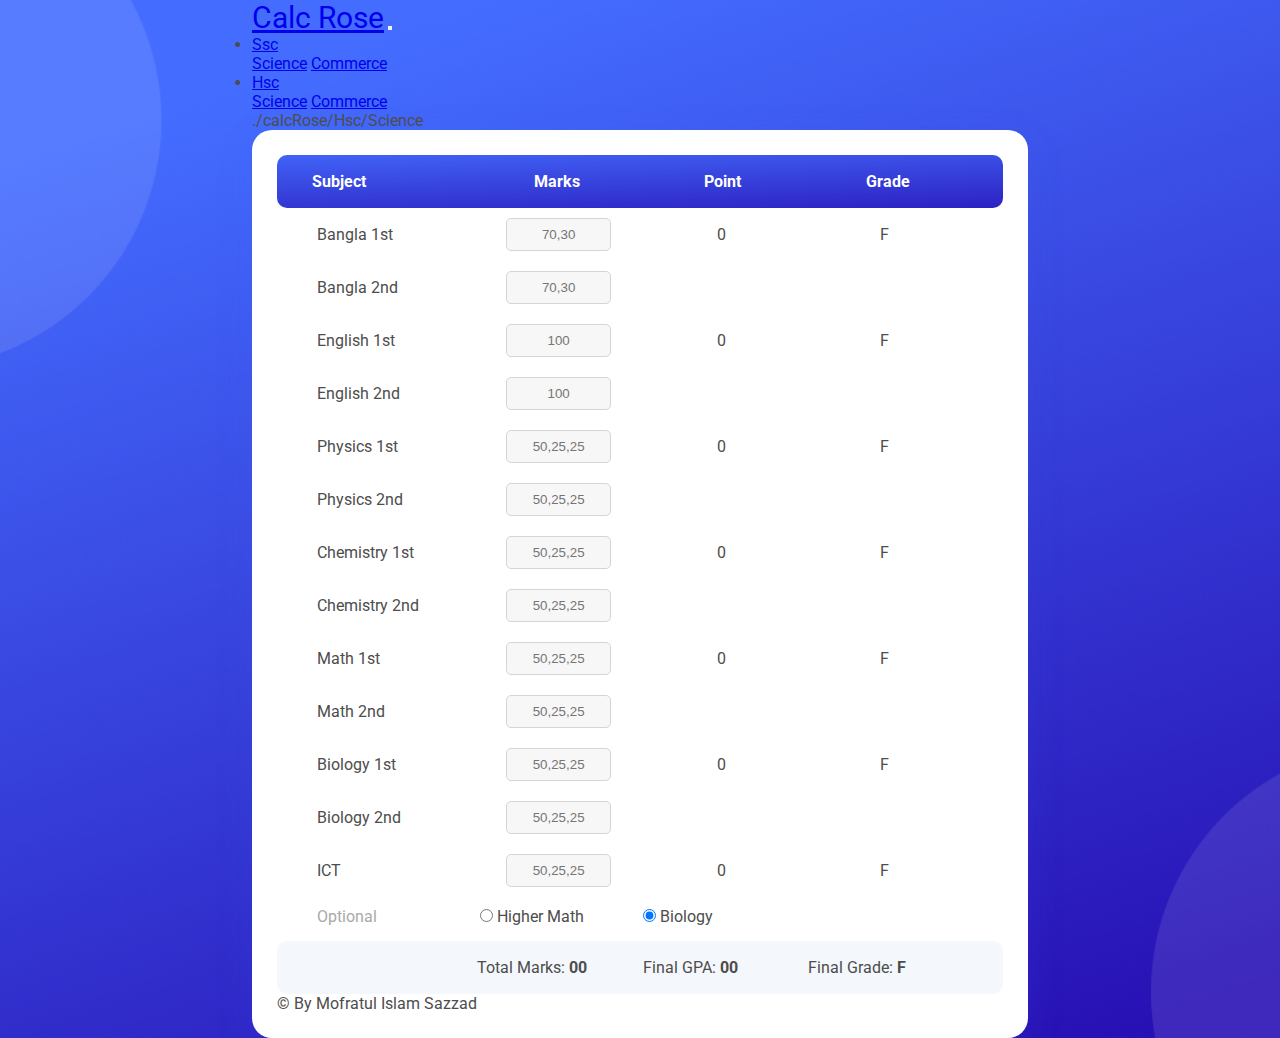
<file: hsc/html/science.html>
<!DOCTYPE html>
<html lang="en">

<head>
    <meta charset="UTF-8" />
    <meta name="viewport" content="width=device-width, initial-scale=1.0" />
    <title>Calc Rose</title>
    <link href="https://fonts.googleapis.com/css2?family=Roboto:wght@400;700&display=swap" rel="stylesheet">
    <link rel="stylesheet" href="https://cdn.jsdelivr.net/npm/bootstrap@4.5.3/dist/css/bootstrap.min.css" integrity="sha384-TX8t27EcRE3e/ihU7zmQxVncDAy5uIKz4rEkgIXeMed4M0jlfIDPvg6uqKI2xXr2" crossorigin="anonymous">
    <link rel="stylesheet" href="../../style.css" />
</head>

<body >
    
    <div class="container" >

        <nav class="navbar navbar-expand-lg navbar-light ">
            <a class="navbar-brand main-title" href="#">Calc Rose</a>
            <button class="navbar-toggler" type="button" data-toggle="collapse" data-target="#navbarNav" aria-controls="navbarNav" aria-expanded="false" aria-label="Toggle navigation">
              <span class="navbar-toggler-icon"></span>
            </button>
            <div class="collapse navbar-collapse" id="navbarNav">
              <ul class="navbar-nav">
                <li class="nav-item dropdown">
                    <a class="nav-link dropdown-toggle" href="#" id="navbarDropdown" role="button" data-toggle="dropdown" aria-haspopup="true" aria-expanded="false">
                      Ssc
                    </a>
                    <div class="dropdown-menu" aria-labelledby="navbarDropdown">
                      <a class="dropdown-item" href="../../ssc/html/science.html">Science</a>
                      <a class="dropdown-item" href="#">Commerce</a>
                    </div>
                  </li>
                  <li class="nav-item dropdown">
                    <a class="nav-link dropdown-toggle" href="#" id="navbarDropdown" role="button" data-toggle="dropdown" aria-haspopup="true" aria-expanded="false">
                      Hsc
                    </a>
                    <div class="dropdown-menu" aria-labelledby="navbarDropdown">
                      <a class="dropdown-item" href="#">Science</a>
                      <a class="dropdown-item" href="#">Commerce</a>
                    </div>
                  </li>
              </ul>
            </div>
          </nav>

     
        <p>./calcRose/Hsc/Science</p>
        <div class="main-box">
            <div class="header">
                <span>Subject</span>
                <span>Marks</span>
                <span>Point</span>
                <span>Grade</span>
            </div>
            <div class="body">

                <div class="row">
                    <label for="bangla1">Bangla 1st</label>
                    <div class="marks-box">
                        <input type="text" class="marks" placeholder="70,30" />
                    </div>
                    <div class="grade-box">
                        <p class='point'>0</p>
                    </div>
                    <div class="grade-box">
                        <p class='grade'>F</p>
                    </div>
                </div>
                <div class="row">
                <label for="bangla2">Bangla 2nd</label>
                <div class="marks-box">
                     <input type="text" class="marks" placeholder="70,30" />
                </div>
               
                 </div>

                <div class="row">
                    <label for="english1">English 1st</label>
                    <div class="marks-box">
                         <input type="text" class="marks" placeholder="100"/>
                    </div>
                    <div class="grade-box">
                        <p class='point'>0</p>
                    </div>
                    <div class="grade-box">
                         <p class='grade'>F</p>
                    </div>
                </div>
                <div class="row">
                    <label for="english2">English 2nd</label>
                    <div class="marks-box">
                         <input type="text" class="marks" placeholder="100" />
                    </div>
                   
                </div>
                
                <div class="row">
                    <label for="phy1">Physics 1st</label>
                    <div class="marks-box">
                         <input type="text" class="marks" placeholder="50,25,25"/>
                    </div>
                    <div class="grade-box">
                        <p class='point'>0</p>
                    </div>
                    <div class="grade-box">
                         <p class='grade'>F</p>
                    </div>
                </div>
                <div class="row">
                    <label for="phy2">Physics 2nd</label>
                    <div class="marks-box">
                         <input type="text" class="marks" placeholder="50,25,25" />
                    </div>
                   
                </div>
                <div class="row">
                    <label for="che1">Chemistry 1st</label>
                    <div class="marks-box">
                         <input type="text" class="marks" placeholder="50,25,25"/>
                    </div>
                    <div class="grade-box">
                        <p class='point'>0</p>
                    </div>
                    <div class="grade-box">
                         <p class='grade'>F</p>
                    </div>
                </div>
                <div class="row">
                    <label for="che2">Chemistry 2nd</label>
                    <div class="marks-box">
                         <input type="text" class="marks" placeholder="50,25,25" />
                    </div>
                   
                </div>
                <div class="row">
                    <label for="math1">Math 1st</label>
                    <div class="marks-box">
                         <input type="text" class="marks" placeholder="50,25,25"/>
                    </div>
                    <div class="grade-box">
                        <p class='point'>0</p>
                    </div>
                    <div class="grade-box">
                         <p class='grade'>F</p>
                    </div>
                </div>
                <div class="row">
                    <label for="math2">Math 2nd</label>
                    <div class="marks-box">
                         <input type="text" class="marks" placeholder="50,25,25"/>
                    </div>
                   
                </div>
                <div class="row">
                    <label for="bio1">Biology 1st</label>
                    <div class="marks-box">
                         <input type="text" class="marks" placeholder="50,25,25"/>
                    </div>
                    <div class="grade-box">
                        <p class='point'>0</p>
                    </div>
                    <div class="grade-box">
                         <p class='grade'>F</p>
                    </div>
                </div>
                <div class="row">
                    <label for="bio2">Biology 2nd</label>
                    <div class="marks-box">
                         <input type="text" class="marks" placeholder="50,25,25" />
                    </div>
                   
                </div>
                <div class="row">
                    <label for="ict">ICT</label>
                    <div class="marks-box">
                         <input type="text" class="marks" placeholder="50,25,25"/>
                    </div>
                    <div class="grade-box">
                        <p class='point'>0</p>
                    </div>
                    <div class="grade-box">
                         <p class='grade'>F</p>
                    </div>
                </div>
                
                    <div class="row">
                        <div>
                            <label style="color:darkgrey" for="optional">Optional</label>
                        </div>
                        <div>
                        <input type="radio" id="hm" name="optional" value="hm" onchange="mainFunc()">
                        <label for="hm">Higher Math</label>
                      </div>
                       <div>
                        <input type="radio" id="bio" name="optional" value="bio" onchange="mainFunc()" checked>
                        <label for="bio">Biology</label>
                      </div>
                </div>
                
            </div>
            <div class="footer">
                <p>Total Marks: <strong id="totalNum">00</strong></p>
                <p>Final GPA: <strong id="gpa">00</strong></p>
                <p>Final Grade: <strong id="gpaLatter">F</strong></p>
            </div>
            <div>
                <div> <p> &copy; By Mofratul Islam Sazzad</p></div>
               
            </div>
        </div>
    </div>
    <script src="../../main.js"></script>
    <script src="../js/science.js"></script>
    <script src="https://code.jquery.com/jquery-3.5.1.slim.min.js" integrity="sha384-DfXdz2htPH0lsSSs5nCTpuj/zy4C+OGpamoFVy38MVBnE+IbbVYUew+OrCXaRkfj" crossorigin="anonymous"></script>
<script src="https://cdn.jsdelivr.net/npm/bootstrap@4.5.3/dist/js/bootstrap.bundle.min.js" integrity="sha384-ho+j7jyWK8fNQe+A12Hb8AhRq26LrZ/JpcUGGOn+Y7RsweNrtN/tE3MoK7ZeZDyx" crossorigin="anonymous"></script>
</body>

</html>
</file>
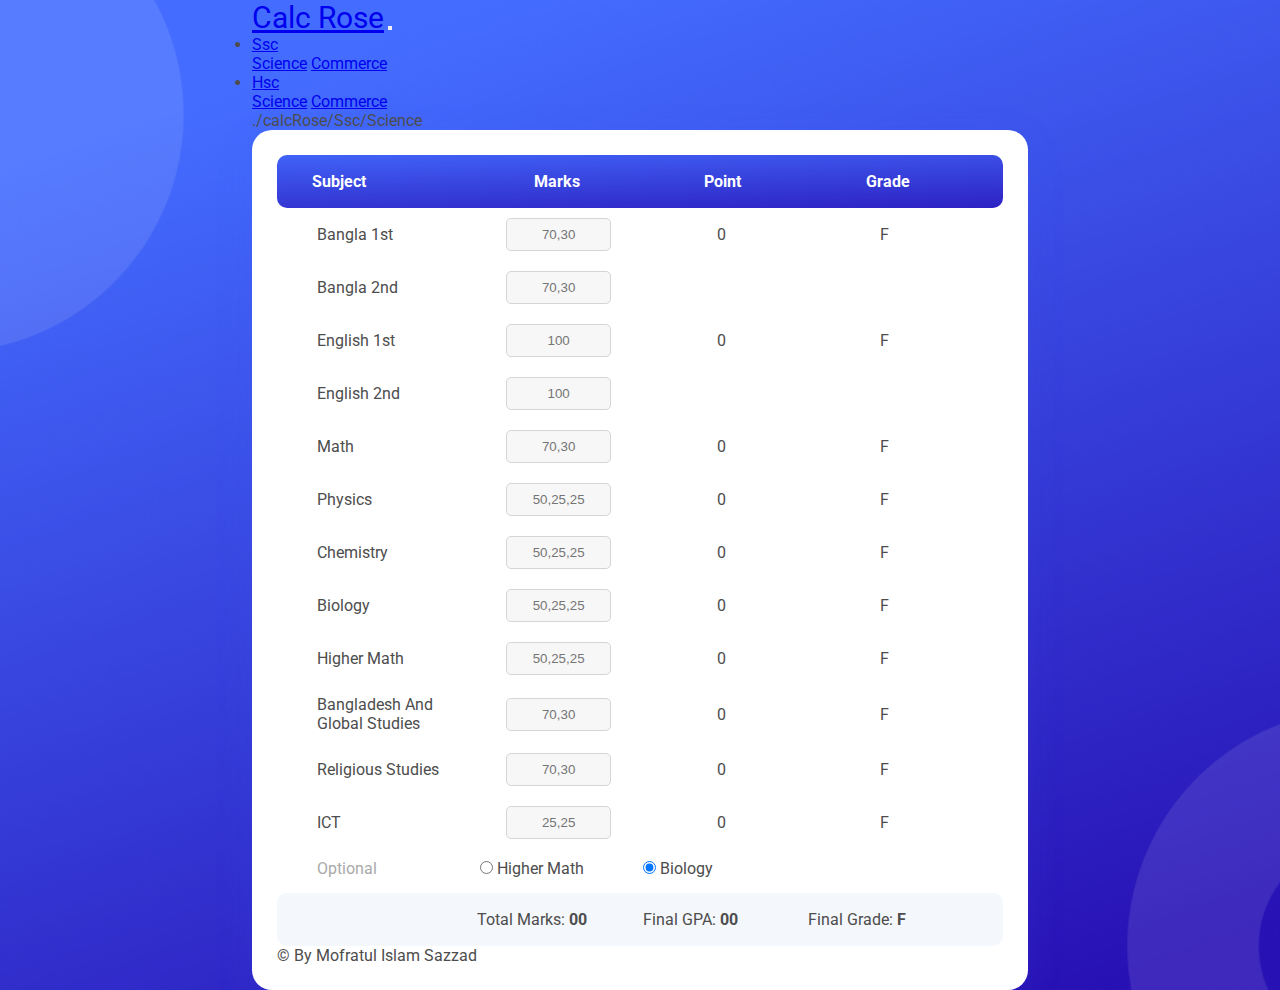
<file: ssc/html/science.html>
<!DOCTYPE html>
<html lang="en">

<head>
    <meta charset="UTF-8" />
    <meta name="viewport" content="width=device-width, initial-scale=1.0" />
    <title>Calc Rose</title>
    <link href="https://fonts.googleapis.com/css2?family=Roboto:wght@400;700&display=swap" rel="stylesheet">
    <link rel="stylesheet" href="https://cdn.jsdelivr.net/npm/bootstrap@4.5.3/dist/css/bootstrap.min.css" integrity="sha384-TX8t27EcRE3e/ihU7zmQxVncDAy5uIKz4rEkgIXeMed4M0jlfIDPvg6uqKI2xXr2" crossorigin="anonymous">
    <link rel="stylesheet" href="../../style.css" />
</head>

<body >
    
    <div class="container" >

        <nav class="navbar navbar-expand-lg navbar-light ">
            <a class="navbar-brand main-title" href="#">Calc Rose</a>
            <button class="navbar-toggler" type="button" data-toggle="collapse" data-target="#navbarNav" aria-controls="navbarNav" aria-expanded="false" aria-label="Toggle navigation">
              <span class="navbar-toggler-icon"></span>
            </button>
            <div class="collapse navbar-collapse" id="navbarNav">
              <ul class="navbar-nav">
                <li class="nav-item dropdown">
                    <a class="nav-link dropdown-toggle" href="#" id="navbarDropdown" role="button" data-toggle="dropdown" aria-haspopup="true" aria-expanded="false">
                      Ssc
                    </a>
                    <div class="dropdown-menu" aria-labelledby="navbarDropdown">
                      <a class="dropdown-item" href="#">Science</a>
                      <a class="dropdown-item" href="#">Commerce</a>
                    </div>
                  </li>
                  <li class="nav-item dropdown">
                    <a class="nav-link dropdown-toggle" href="#" id="navbarDropdown" role="button" data-toggle="dropdown" aria-haspopup="true" aria-expanded="false">
                      Hsc
                    </a>
                    <div class="dropdown-menu" aria-labelledby="navbarDropdown">
                      <a class="dropdown-item" href="../../hsc/html/science.html">Science</a>
                      <a class="dropdown-item" href="#">Commerce</a>
                    </div>
                  </li>
              </ul>
            </div>
          </nav>

     
        <p>./calcRose/Ssc/Science</p>
        <div class="main-box">
            <div class="header">
                <span>Subject</span>
                <span>Marks</span>
                <span>Point</span>
                <span>Grade</span>
            </div>
            <div class="body">

                <div class="row">
                    <label for="bangla1">Bangla 1st</label>
                    <div class="marks-box">
                        <input type="text" class="marks" placeholder="70,30" />
                    </div>
                    <div class="grade-box">
                        <p class='point'>0</p>
                    </div>
                    <div class="grade-box">
                        <p class='grade'>F</p>
                    </div>
                </div>
                <div class="row">
                <label for="bangla2">Bangla 2nd</label>
                <div class="marks-box">
                     <input type="text" class="marks" placeholder="70,30" />
                </div>
               
                 </div>

                <div class="row">
                    <label for="english1">English 1st</label>
                    <div class="marks-box">
                         <input type="text" class="marks" placeholder="100"/>
                    </div>
                    <div class="grade-box">
                        <p class='point'>0</p>
                    </div>
                    <div class="grade-box">
                         <p class='grade'>F</p>
                    </div>
                </div>
                <div class="row">
                    <label for="english2">English 2nd</label>
                    <div class="marks-box">
                         <input type="text" class="marks" placeholder="100" />
                    </div>
                   
                </div>
                <div class="row">
                    <label for="math">Math</label>
                    <div class="marks-box">
                         <input type="text" class="marks" placeholder="70,30" />
                    </div>
                    <div class="grade-box">
                        <p class='point'>0</p>
                    </div>
                    <div class="grade-box">
                         <p class='grade'>F</p>
                    </div>
                </div>
                <div class="row">
                    <label for="physics">Physics</label>
                    <div class="marks-box">
                         <input type="text" class="marks" placeholder="50,25,25" />
                    </div>
                        <div class="grade-box">
                            <p class='point'>0</p>
                        </div>
                        <div class="grade-box">
                             <p class='grade'>F</p>
                        </div>
                    </div>
                
                <div class="row">
                    <label for="chemistry">Chemistry</label>
                    <div class="marks-box">
                         <input type="text" class="marks" placeholder="50,25,25" /> 
                    </div>
                        <div class="grade-box">
                            <p class='point'>0</p>
                        </div>
                        <div class="grade-box">
                             <p class='grade'>F</p>
                        </div>
                    </div>
                
                <div class="row">
                    <label for="biology">Biology</label>
                    <div class="marks-box">
                         <input type="text" class="marks" placeholder="50,25,25"/>
                    </div>
                        <div class="grade-box">
                            <p class='point'>0</p>
                        </div>
                        <div class="grade-box">
                             <p class='grade'>F</p>
                        </div>
                    </div>
                
                <div class="row">
                    <label for="hMath">Higher Math</label>
                    <div class="marks-box">
                         <input type="text" class="marks" placeholder="50,25,25" />
                    </div>
                         <div class="grade-box">
                            <p class='point'>0</p>
                        </div>
                        <div class="grade-box">
                             <p class='grade'>F</p>
                        </div>
                    </div>
                    
                <div class="row">
                    <label for="bgs">Bangladesh And Global Studies</label>
                    <div class="marks-box">
                         <input type="text" class="marks" placeholder="70,30" />
                    </div>
                        <div class="grade-box">
                            <p class='point'>0</p>
                        </div>
                        <div class="grade-box">
                             <p class='grade'>F</p>
                        </div>
                    </div>
                
                <div class="row">
                    <label for="religious">Religious Studies</label>
                    <div class="marks-box">
                         <input type="text" class="marks" placeholder="70,30" />
                    </div>
                         <div class="grade-box">
                            <p class='point'>0</p>
                        </div>
                        <div class="grade-box">
                             <p class='grade'>F</p>
                        </div>
                    </div>
                
                <div class="row">
                    <label for="ict">ICT</label>
                    <div class="marks-box">
                         <input type="text" class="marks"placeholder="25,25" />
                    </div>
                        
                        <div class="grade-box">
                            <p class='point'>0</p>
                        </div>
                        <div class="grade-box">
                             <p class='grade'>F</p>
                        </div>
                    </div>
                    <div class="row">
                        <div>
                            <label style="color:darkgrey" for="optional">Optional</label>
                        </div>
                        <div>
                        <input type="radio" id="hm" name="optional" value="hm" onchange="mainFunc()">
                        <label for="hm">Higher Math</label>
                      </div>
                       <div>
                        <input type="radio" id="bio" name="optional" value="bio" onchange="mainFunc()" checked>
                        <label for="bio">Biology</label>
                      </div>
                </div>
                
            </div>
            <div class="footer">
                <p>Total Marks: <strong id="totalNum">00</strong></p>
                <p>Final GPA: <strong id="gpa">00</strong></p>
                <p>Final Grade: <strong id="gpaLatter">F</strong></p>
            </div>
            <div>
                <div> <p> &copy; By Mofratul Islam Sazzad</p></div>
               
            </div>
        </div>
    </div>
    <script src="../../main.js"></script>
    <script src="../js/science.js"></script>
    <script src="https://code.jquery.com/jquery-3.5.1.slim.min.js" integrity="sha384-DfXdz2htPH0lsSSs5nCTpuj/zy4C+OGpamoFVy38MVBnE+IbbVYUew+OrCXaRkfj" crossorigin="anonymous"></script>
<script src="https://cdn.jsdelivr.net/npm/bootstrap@4.5.3/dist/js/bootstrap.bundle.min.js" integrity="sha384-ho+j7jyWK8fNQe+A12Hb8AhRq26LrZ/JpcUGGOn+Y7RsweNrtN/tE3MoK7ZeZDyx" crossorigin="anonymous"></script>
</body>

</html>
</file>
<file: style.css>
* {
    margin: 0;
    padding: 0;
}

body {
    color: #4D4D4D;
    background-image: url("images/bg-image.png");
    background-size: cover;
    background-position: center;
    background-repeat: no-repeat;
    font-family: 'Roboto', sans-serif;
    display: flex;
    /* height: 100vh; */
    justify-content: center;
    align-items: center;
}

.container {
    width: 100%;
    max-width: 776px;
}

.main-title {
    
    font-size: 30px;
  
}

.main-box {
    background: #FFFFFF;
    box-shadow: 0px 10px 40px rgba(68, 105, 255, 0.1);
    border-radius: 20px;
    padding: 25px;
}

.header {
    background: linear-gradient(178.1deg, #446DFF -15.4%, #2811B5 124.63%);
    border-radius: 10px;
    color: #fff;
    font-size: 16px;
    font-weight: bold;
    text-align: center;
}

.header span:first-of-type {
    text-align: left;
}

.header,
.footer,
.body .row {
    display: grid;
    grid-template-columns: repeat(4, 1fr);
    padding: 17px 35px;
    align-items: center;
    grid-gap: 5px;
}

.body {
    padding: 0 30px;
}

.body .row {
    padding: 10px;
}

.footer {
    margin-top: 5px;
    background: #F4F7FC;
    border-radius: 10px;
}

.footer p:first-child {
    grid-column-start: 2;
}

.marks-box {
    display: flex;
    justify-content: center;
} 

.action-box {
    text-align: center;
}

.action-box button {
    height: 30px;
    width: 80px;
    border: 1px solid #446DFF;
    background-color: #446af1;
    border-radius: 7px;
    color: #fff;
    font-size: 16px;
    outline: none;
}

.marks-box:nth-child(odd) {
    justify-content: flex-end;
}  

.marks-box input {
    width: 103px;
    height: 31px;
    display: block;
    background: #F7F7F7;
    border: 1px solid #D5D5D5;
    border-radius: 5px;
    text-align: center;
}

.grade-box {
    text-align: center;
}
</file>
